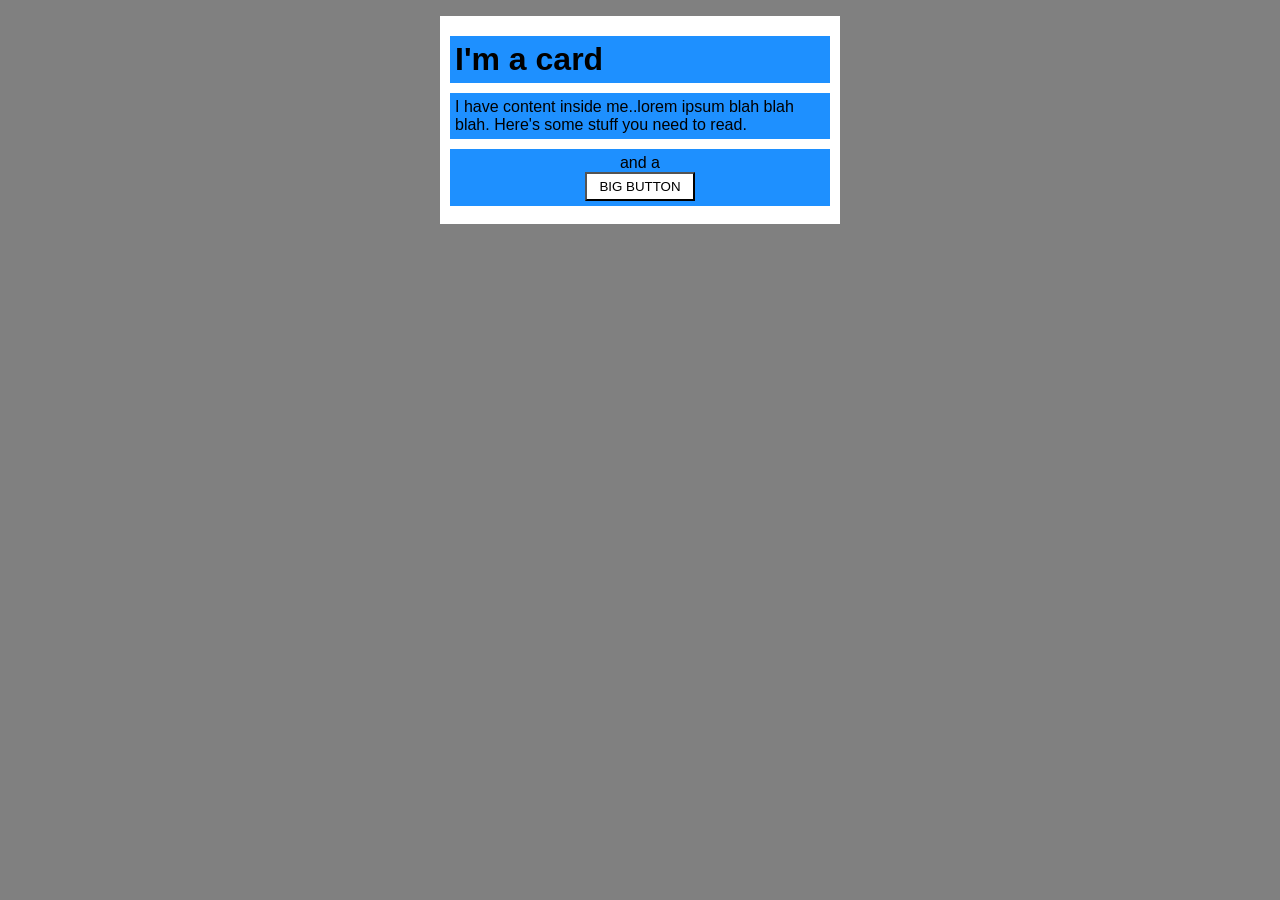
<file: foundations/block-and-inline/02-margin-and-padding-2/index.html>
<!DOCTYPE html>
<html lang="en">
  <head>
    <meta charset="UTF-8">
    <meta http-equiv="X-UA-Compatible" content="IE=edge">
    <meta name="viewport" content="width=device-width, initial-scale=1.0">
    <title>Margin and Padding exercise 2</title>
    <link rel="stylesheet" href="style.css">
  </head>
  <body>
    <div class="card">
      <h1 class="title">I'm a card</h1>
      <div class="content">I have content inside me..lorem ipsum blah blah blah. Here's some stuff you need to read.</div>
      <div class="button-container">and a<button>BIG BUTTON</button></div>
    </div>
  </body>
</html>
</file>
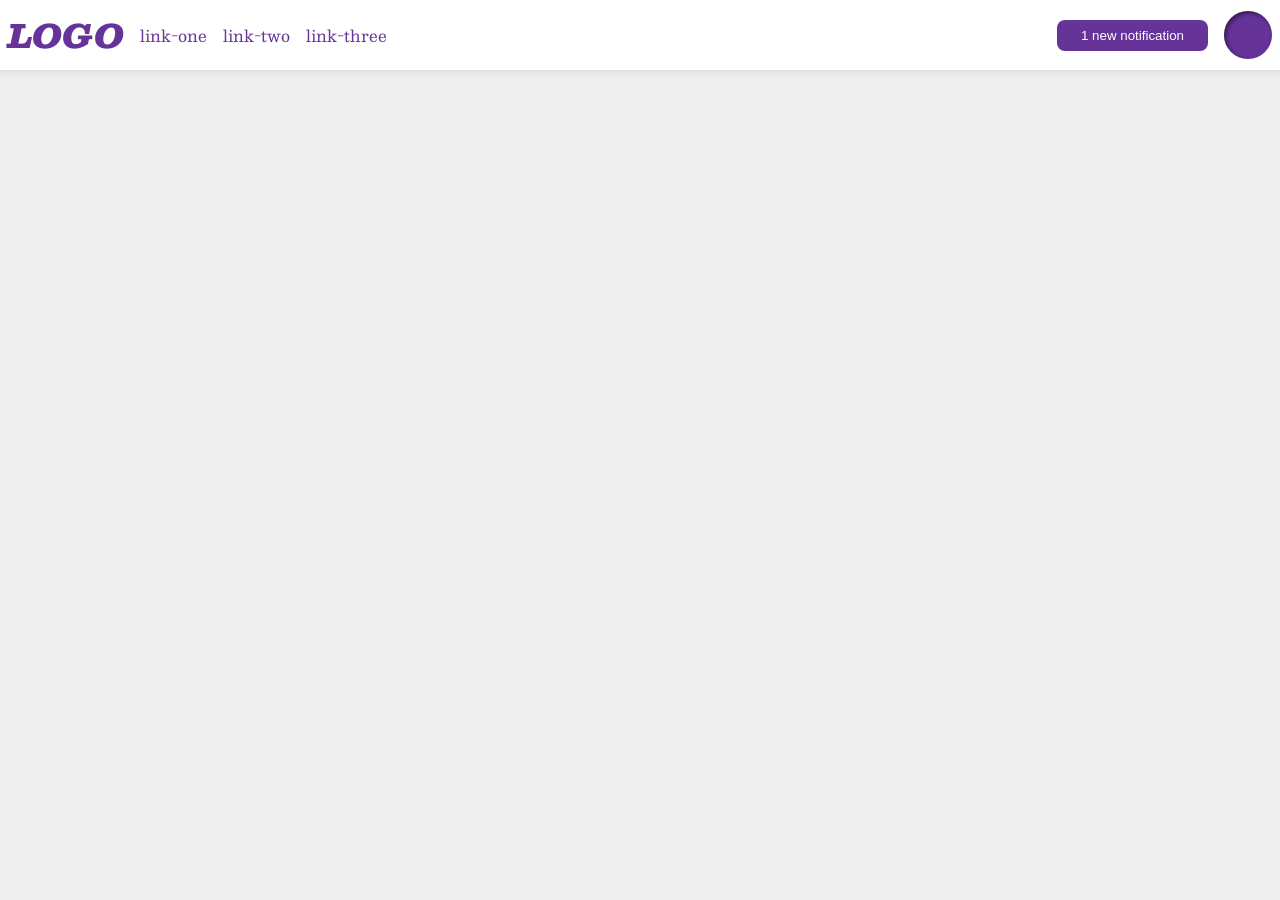
<file: foundations/flex/03-flex-header-2/index.html>
<!DOCTYPE html>
<html lang="en">

<head>
  <meta charset="UTF-8">
  <meta http-equiv="X-UA-Compatible" content="IE=edge">
  <meta name="viewport" content="width=device-width, initial-scale=1.0">
  <title>Flex Header 2</title>
  <link rel="stylesheet" href="style.css">
</head>

<body>
  <div class="header">
    <div class="left">
      <div class="logo">
        LOGO
      </div>
      <ul class="links">
        <li><a href="https://google.com">link-one</a></li>
        <li><a href="https://google.com">link-two</a></li>
        <li><a href="https://google.com">link-three</a></li>
      </ul>
    </div>
    <div class="right">
      <button class="notifications">
        1 new notification
      </button>
      <div class="profile-image"></div>
    </div>
  </div>
</body>

</html>
</file>
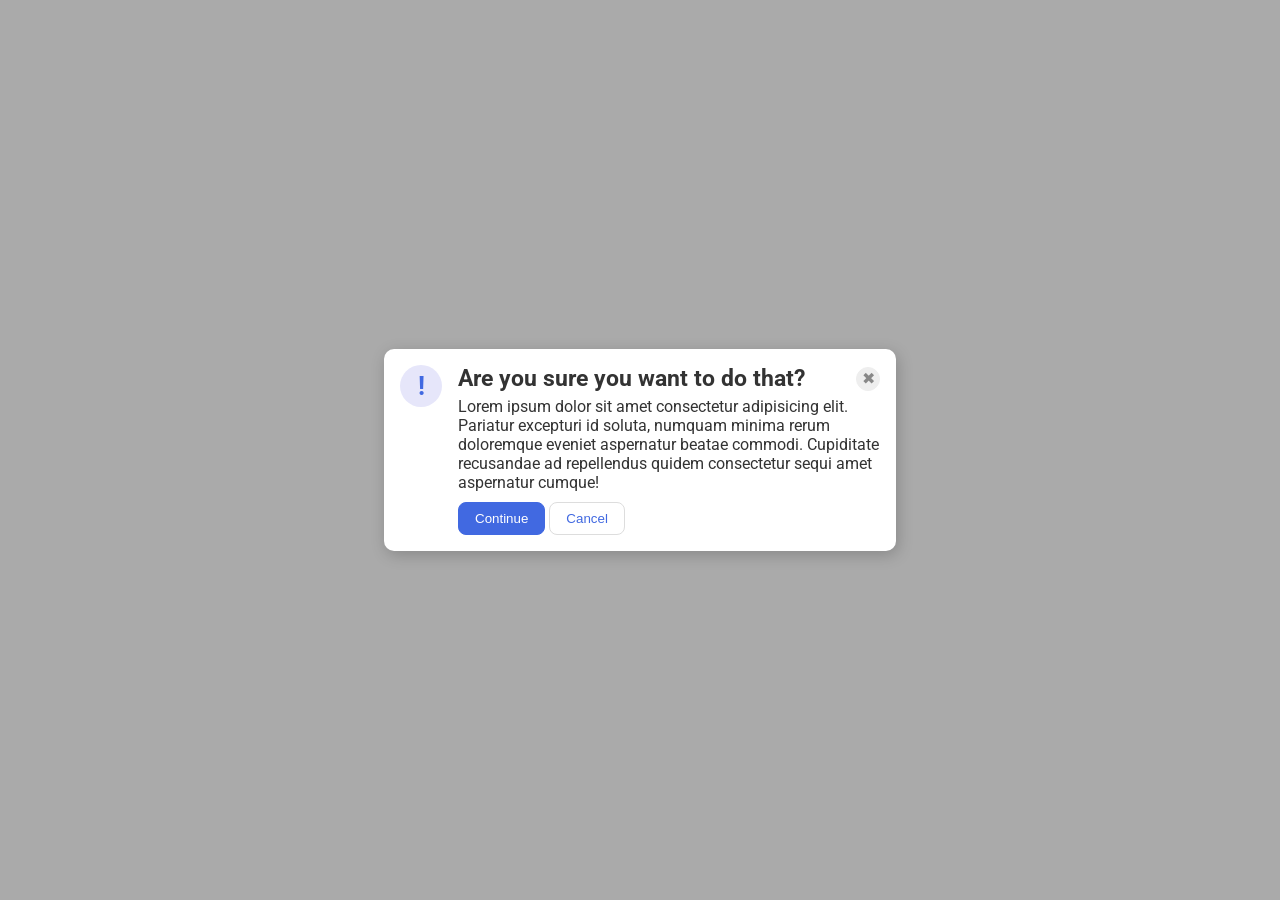
<file: foundations/flex/05-flex-modal/index.html>
<!DOCTYPE html>
<html lang="en">
  <head>
    <meta charset="UTF-8">
    <meta http-equiv="X-UA-Compatible" content="IE=edge">
    <meta name="viewport" content="width=device-width, initial-scale=1.0">
    <link rel="stylesheet" href="style.css">
    <title>Modal</title>
  </head>
  <body>
    <div class="modal">

      <div class="left">
        <div class="icon">!</div>
      </div>

      <div class="right">
        <div class="top-right">
          <div class="header">Are you sure you want to do that?</div>
          <button class="close-button">✖</button>
        </div>
        <div class="text">Lorem ipsum dolor sit amet consectetur adipisicing elit. Pariatur excepturi id soluta, numquam minima rerum doloremque eveniet aspernatur beatae commodi. Cupiditate recusandae ad repellendus quidem consectetur sequi amet aspernatur cumque!</div>
        <div class="bottom-right">
          <button class="continue">Continue</button>
          <button class="cancel">Cancel</button>
        </div>
      </div>
    </div>
  </body>
</html>
</file>
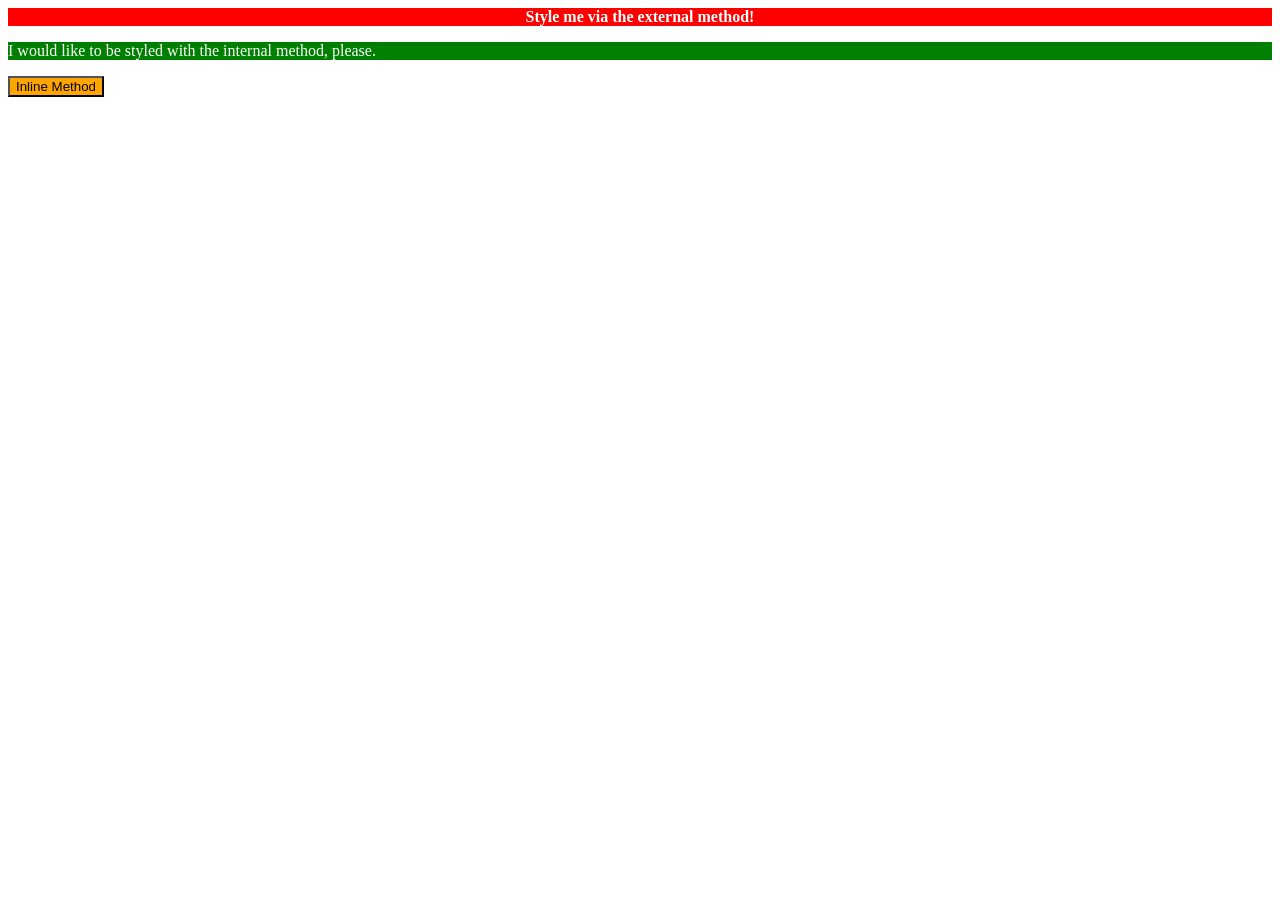
<file: foundations/intro-to-css/01-css-methods/index.html>
<!DOCTYPE html>
<html lang="en">
  <head>
    <meta charset="UTF-8">
    <meta http-equiv="X-UA-Compatible" content="IE=edge">
    <meta name="viewport" content="width=device-width, initial-scale=1.0">
    <title>Methods for Adding CSS</title>
    <link rel ="stylesheet" href = "styles.css">
    <style>
      p {
        background-color: green;
        color: white;
        font-size: 18;
      }
    </style>
  </head>
  <body>
    <div>Style me via the external method!</div>
    <p>I would like to be styled with the internal method, please.</p>
    <button style="background-color: orange; font-family: 18;">Inline Method</button>
  </body>
</html>
</file>
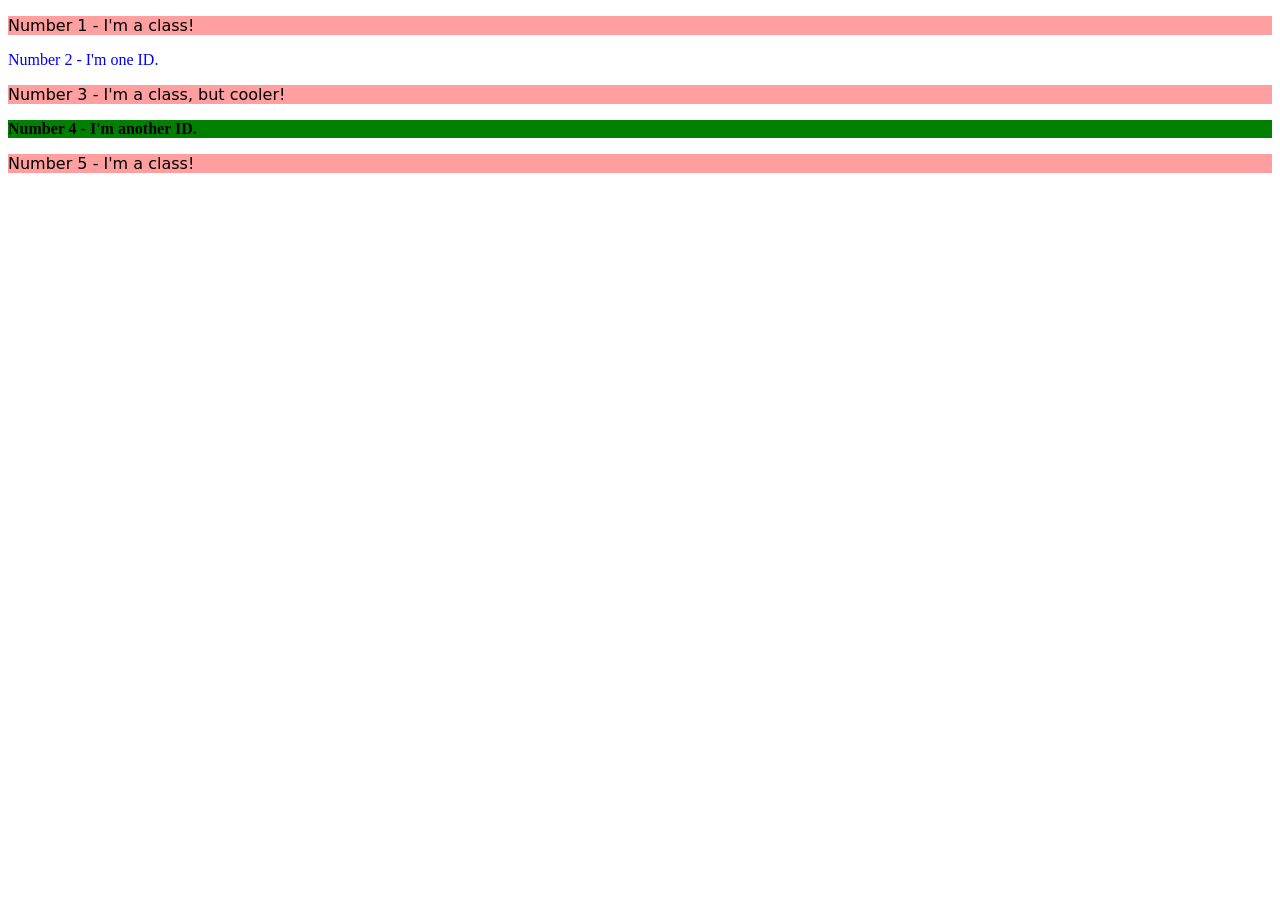
<file: foundations/intro-to-css/02-class-id-selectors/index.html>
<!DOCTYPE html>
<html lang="en">
  <head>
    <meta charset="UTF-8">
    <meta http-equiv="X-UA-Compatible" content="IE=edge">
    <meta name="viewport" content="width=device-width, initial-scale=1.0">
    <title>Class and ID Selectors</title>
    <link rel="stylesheet" href="style.css">
  </head>
  <body>
    <p class="odd">Number 1 - I'm a class!</p>
    <div id="number2">Number 2 - I'm one ID.</div>
    <p class="odd number3">Number 3 - I'm a class, but cooler!</p>
    <div id="number4">Number 4 - I'm another ID.</div>
    <p class="odd">Number 5 - I'm a class!</p>
  </body>
</html>
</file>
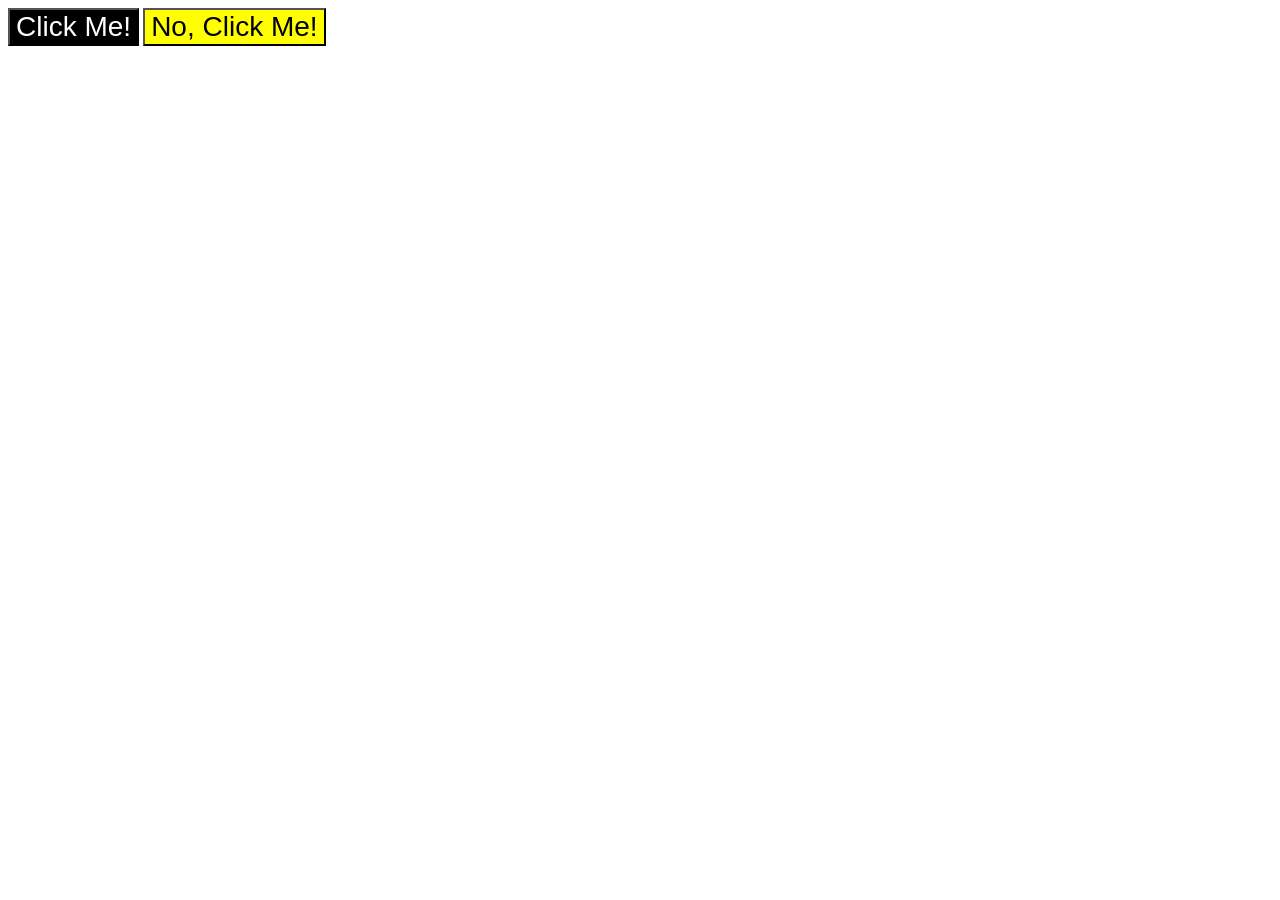
<file: foundations/intro-to-css/03-grouping-selectors/index.html>
<!DOCTYPE html>
<html lang="en">
  <head>
    <meta charset="UTF-8">
    <meta http-equiv="X-UA-Compatible" content="IE=edge">
    <meta name="viewport" content="width=device-width, initial-scale=1.0">
    <title>Grouping Selectors</title>
    <link rel="stylesheet" href="style.css">
  </head>
  <body>
    <button class="button click">Click Me!</button>
    <button class="button no-click">No, Click Me!</button>
  </body>
</html>
</file>
<file: foundations/block-and-inline/02-margin-and-padding-2/style.css>
body {
  background: gray;
  font-family: sans-serif;
  font-size: 16px;
}

.card {
  width: 400px;
  background: white;
  margin: 16px auto;
  padding-top: 10px;
  padding-bottom: 8px;

}

.title,
.content,
.button-container {
  background: dodgerblue;
  margin: 10px;
  padding: 5px;
}

.button-container {
  text-align: center;
}

button {
  background: white;
  padding-left: 12px;
  padding-right: 12px;
  padding-top: 5px;
  padding-bottom: 5px;
  display: block;
  margin: 0 auto;
}
</file>
<file: foundations/flex/03-flex-header-2/style.css>
/* this is some magical font-importing.  
you'll learn about it later. */
@import url('https://fonts.googleapis.com/css2?family=Besley:ital,wght@0,400;1,900&display=swap');

body {
  margin: 0;
  background: #eee;
  font-family: Besley, serif;
}

.header {
  background: white;
  border-bottom: 1px solid #ddd;
  box-shadow: 0 0 8px rgba(0,0,0,.1);
  display: flex;
  justify-content: space-between;
  padding: 8px;
}

.profile-image {
  background: rebeccapurple;
  box-shadow: inset 2px 2px 4px rgba(0,0,0,.5);
  border-radius: 50%;
  width: 48px;
  height: 48px;
}

.logo {
  color: rebeccapurple;
  font-size: 32px;
  font-weight: 900;
  font-style: italic;
}

button {
  border: none;
  border-radius: 8px;
  background: rebeccapurple;
  color: white;
  padding: 8px 24px;
}

a {
  /* this removes the line under our links */
  text-decoration: none;
  color: rebeccapurple;
}

ul {
  list-style-type: none;
  display: flex;
  gap: 16px;
  margin: 0;
  padding: 0;
}

.left, .right {
  display: flex;
  align-items: center;
  gap: 16px;
}
</file>
<file: foundations/flex/05-flex-modal/style.css>
@import url('https://fonts.googleapis.com/css2?family=Roboto:wght@400;700&display=swap');

html, body {
  height: 100%;
}

body {
  font-family: Roboto, sans-serif;
  margin: 0;
  background: #aaa;
  color: #333;
  /* I'll give you this one for free lol */
  display: flex;
  align-items: center;
  justify-content: center;
}

.modal {
  background: white;
  width: 480px;
  border-radius: 10px;
  box-shadow: 2px 4px 16px rgba(0,0,0,.2);
  display: flex;
  justify-content: space-between;
  padding: 16px;
}

.left {
  padding-right: 16px;
}

.top-right {
  display: flex;
  justify-content: space-between;
  align-items: center;
  padding-bottom: 5px;
}

.header {
  font-weight: bold;
  font-size: 23px;
}

.bottom-right {
  padding-top: 10px;
}

.icon {
  color: royalblue;
  font-size: 26px;
  font-weight: 700;
  background: lavender;
  width: 42px;
  height: 42px;
  border-radius: 50%;
  display: flex;
  align-items: center;
  justify-content: center;
  flex-shrink: 0;
}

.close-button {
  background: #eee;
  border-radius: 50%;
  color: #888;
  font-weight: 400;
  font-size: 16px;
  height: 24px;
  width: 24px;
  display: flex;
  align-items: center;
  justify-content: center;
  border: 1px solid #eee;
  padding: 0;
}

button {
  cursor: pointer;
  padding: 8px 16px;
  border-radius: 8px;
}

button.continue {
  background: royalblue;
  border: 1px solid royalblue;
  color: white;
}

button.cancel {
  background: white;
  border: 1px solid #ddd;
  color: royalblue;
}
</file>
<file: foundations/intro-to-css/01-css-methods/styles.css>
div {
    background-color: red;
    font-size: 32;
    text-align: center;
    color: white;
    font-weight: bold;
    
}
</file>
<file: foundations/intro-to-css/02-class-id-selectors/style.css>
/* Add CSS Styling */
.odd {
    background-color: rgb(255, 159, 159);
    font-family: Verdana, DejaVu Sans, sans-serif;
}
.odd.number3 {
    font-size: 24;
}
#number2 {
    color: blue;
    font-size: 36;
}
#number4 {
    background-color: green;
    font-size: 24;
    font-weight: bold;
}
</file>
<file: foundations/intro-to-css/03-grouping-selectors/style.css>
/* Add CSS Styling */
.button {
    font-size: 28px;
    font-family: Helvetica, "Times New Roman", sans-serif;
}

.button.click {
    background-color: black;
    color: white
}

.button.no-click {
    background-color: yellow;
}
</file>
